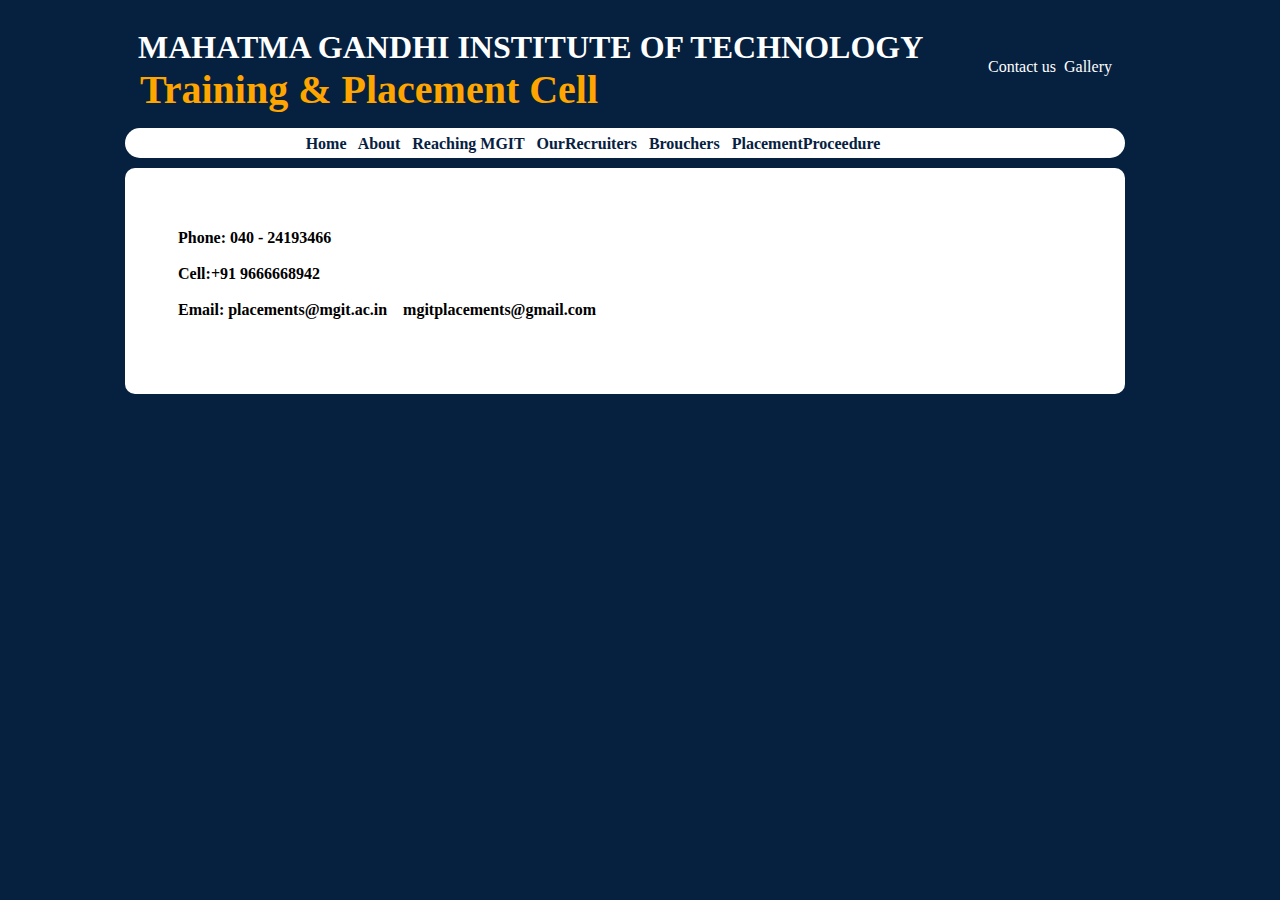
<file: contact.html>
<html>
<head>
	<link rel="stylesheet" type="text/css" href="website.css"></link>
	<link rel="stylesheet" type="text/css" href="website1.css"></link>
</head>
<body>
<center>
	<div class="page">
	<div class="header">
        <h1>MAHATMA GANDHI INSTITUTE OF TECHNOLOGY</h1><br>
	<h3>Training & Placement Cell</h3>

		<div class=sublinks>
			
			<a href="contact.html">Contact  us</a>&nbsp
			<a href="gallery.html">Gallery</a>
			 <br>
			
		</div>
	</div>
	<div class="linkspart"><strong>
		<a href="index.html">Home  </a>&nbsp

		<a href="reachingmgit.html">About  </a>&nbsp
		<a href="map.html">Reaching MGIT </a>&nbsp
		<a href="ourrecruiters.html">OurRecruiters  </a>&nbsp
		<a href="brouchers.html">Brouchers  </a>&nbsp
		<a href="placementproceedure.html">PlacementProceedure</a>&nbsp</strong>
	</div>

	
		
	</div>
<div class="bodypart1">
	<table width="900px"  align="center">
				  <tr>
				  <td valign="top">
				<br><strong>Phone: 040 - 24193466</strong> 
				<br><br><strong>Cell:+91 9666668942 <br><br> <strong>Email:</strong> placements@mgit.ac.in &nbsp;&nbsp;&nbsp;mgitplacements@gmail.com <br><br>
				<br><br><br>

</td>

				
							
			</table>

                     </td></tr></table>
</div>
</body>
</html>
</file>
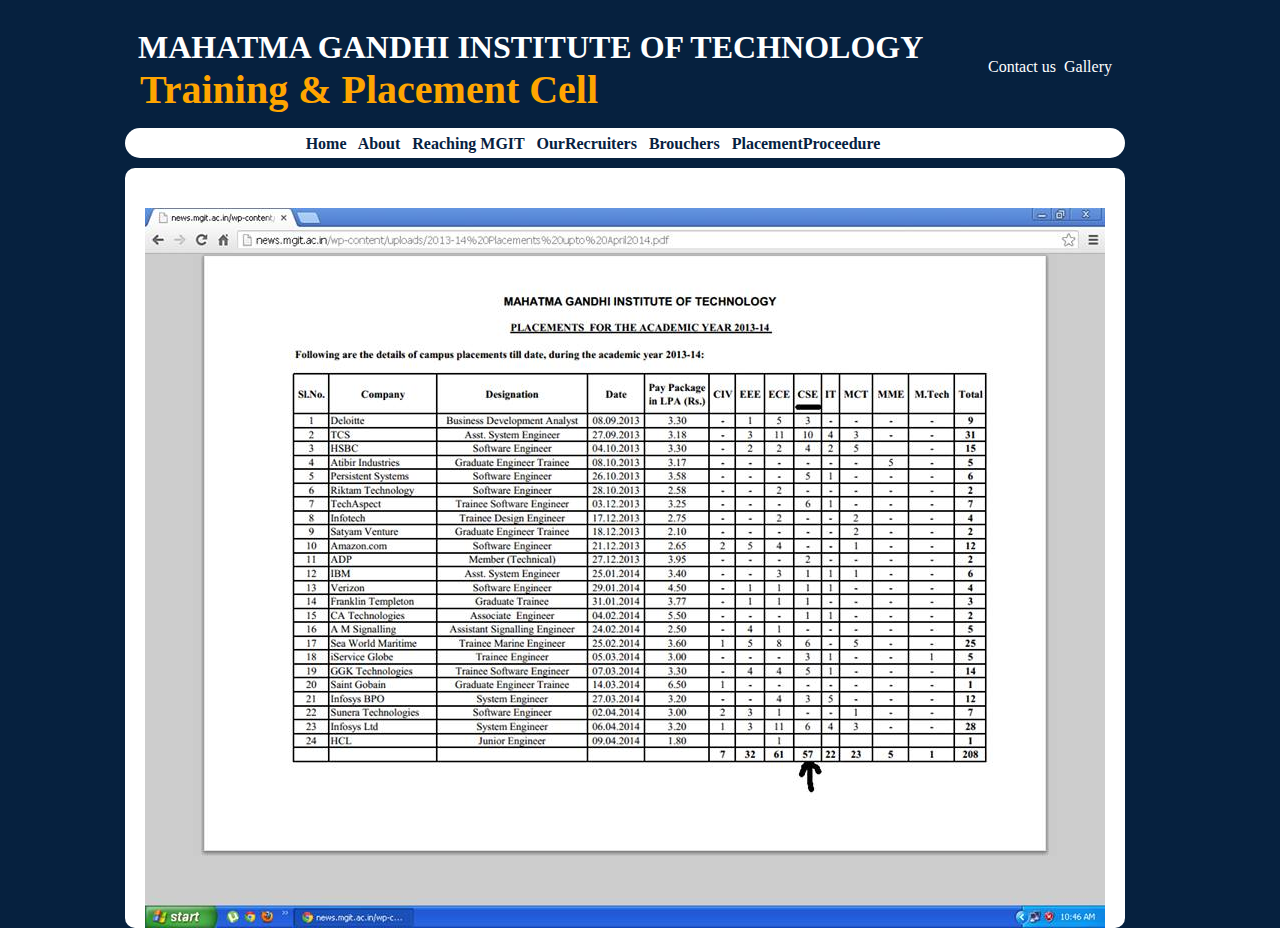
<file: gallery.html>
<!--<html>
<head>

	<link rel="stylesheet" type="text/css" href="website.css"></link>
</head>
<body>
<iframe src="header1.html" seamless></iframe>
</body>
</html>
<html>-->
<head>
	<link rel="stylesheet" type="text/css" href="website.css"></link>
	<link rel="stylesheet" type="text/css" href="website1.css"></link>
</head>
<body>
<center>
	<div class="page">
	<div class="header">
        <h1>MAHATMA GANDHI INSTITUTE OF TECHNOLOGY</h1><br>
	<h3>Training & Placement Cell</h3>

		<div class=sublinks>
			
			<a href="contact.html">Contact  us</a>&nbsp
			<a href="gallery.html">Gallery</a>
			 <br>
			
		</div>
	</div>
	<div class="linkspart"><strong>
		<a href="index.html">Home  </a>&nbsp

		<a href="reachingmgit.html">About  </a>&nbsp
		<a href="map.html">Reaching MGIT </a>&nbsp
		<a href="ourrecruiters.html">OurRecruiters  </a>&nbsp
		<a href="brouchers.html">Brouchers  </a>&nbsp
		<a href="placementproceedure.html">PlacementProceedure</a>&nbsp</strong>
	</div>
	</div>
	<div class="bodypart1">
	<body>
	<img src="2013-2014.jpg"></img>
</body></div>
</file>
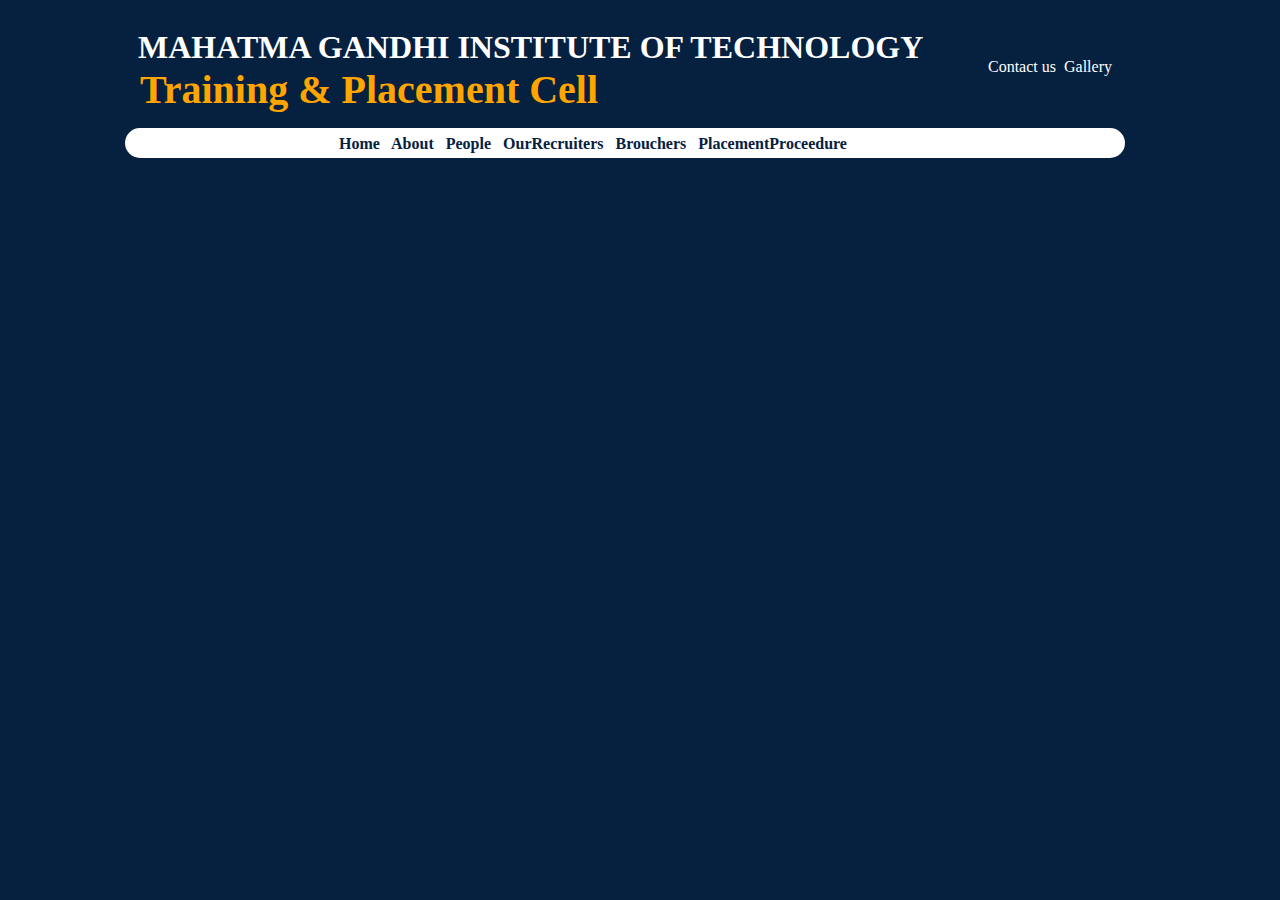
<file: header1.html>
<html>
<head>
	
	<link rel="stylesheet" type="text/css" href="website.css"></link>
</head>
<body>
<center>
	<div class="page">
	<div class="header">
        <h1>MAHATMA GANDHI INSTITUTE OF TECHNOLOGY</h1><br>
	<h3>Training & Placement Cell</h3>

		<div class=sublinks>
			
			<a href="contact.html">Contact  us</a>&nbsp
			<a href="gallery.html">Gallery</a>
			 <br>
			
		</div>
	</div>
	<div class="linkspart"><strong>
		<a href="website.html">Home  </a>&nbsp

		<a href="reachingmgit.html">About  </a>&nbsp
		<a href="people.html">People  </a>&nbsp
		<a href="ourrecruiters.html">OurRecruiters  </a>&nbsp
		<a href="brouchers.html">Brouchers  </a>&nbsp
		<a href="placementproceedure.html">PlacementProceedure</a>&nbsp</strong>
	</div>

	
		
	</div>
</body>
</html>
</file>
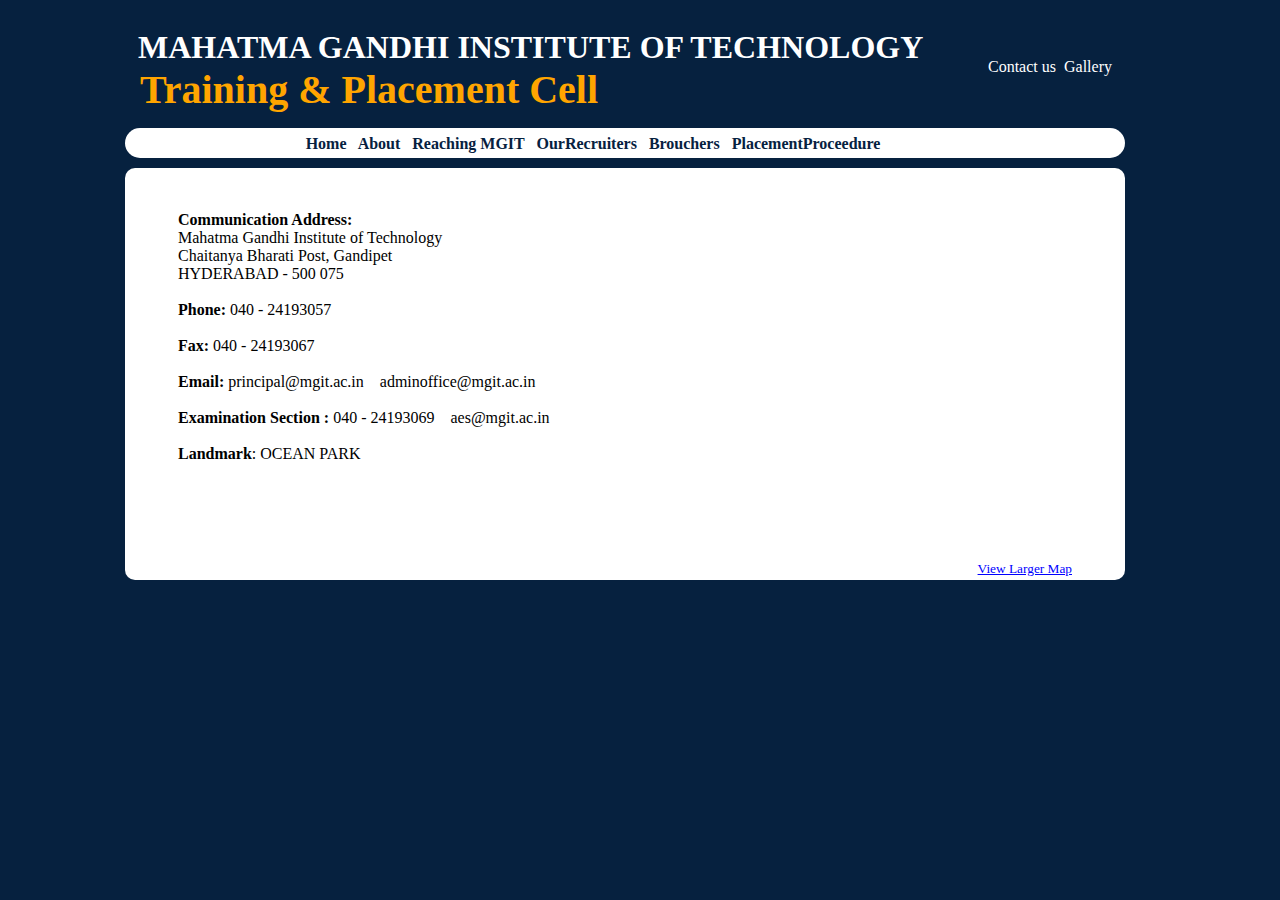
<file: map.html>
<html>
<head>
	<link rel="stylesheet" type="text/css" href="website.css"></link>
	<link rel="stylesheet" type="text/css" href="website1.css"></link>
</head>
<body>
<center>
	<div class="page">
	<div class="header">
        <h1>MAHATMA GANDHI INSTITUTE OF TECHNOLOGY</h1><br>
	<h3>Training & Placement Cell</h3>

		<div class=sublinks>
			
			<a href="contact.html">Contact  us</a>&nbsp
			<a href="gallery.html">Gallery</a>
			 <br>
			
		</div>
	</div>
	<div class="linkspart"><strong>
		<a href="index.html">Home  </a>&nbsp

		<a href="reachingmgit.html">About  </a>&nbsp
		<a href="map.html">Reaching MGIT </a>&nbsp
		<a href="ourrecruiters.html">OurRecruiters  </a>&nbsp
		<a href="brouchers.html">Brouchers  </a>&nbsp
		<a href="placementproceedure.html">PlacementProceedure</a>&nbsp</strong>
	</div>

	
		
	</div>
<div class="bodypart1">
		<table width="900px"  align="center">
		<tr>
			 <td valign="top">
				<strong>Communication Address: </strong><br>Mahatma Gandhi Institute of Technology<br>Chaitanya Bharati Post, Gandipet<br>HYDERABAD - 500 075<br><strong><br>Phone:</strong> 040 - 24193057 
				<br><br><strong>Fax:</strong> 040 - 24193067 <br><br> <strong>Email:</strong> principal@mgit.ac.in &nbsp;&nbsp;&nbsp;adminoffice@mgit.ac.in <br><br> <strong>Examination Section :</strong> 040 - 24193069 &nbsp;&nbsp; aes@mgit.ac.in  <br><br> <strong>Landmark</strong>: OCEAN PARK 
				<br><br><br>
</td>
			
				<td align="right">
				<iframe width="425" height="350" frameborder="0" scrolling="no" marginheight="0" marginwidth="0" src="http://maps.google.co.in/maps?f=q&amp;source=s_q&amp;hl=en&amp;geocode=&amp;q=mgit&amp;sll=17.390552,78.398207&amp;sspn=0.001789,0.00327&amp;vpsrc=6&amp;ie=UTF8&amp;hq=mgit&amp;t=h&amp;ll=17.390363,78.320594&amp;spn=0.003578,0.006539&amp;output=embed"></iframe><br /><small><a href="http://maps.google.co.in/maps?f=q&amp;source=embed&amp;hl=en&amp;geocode=&amp;q=mgit&amp;sll=17.390552,78.398207&amp;sspn=0.001789,0.00327&amp;vpsrc=6&amp;ie=UTF8&amp;hq=mgit&amp;t=h&amp;ll=17.390363,78.320594&amp;spn=0.003578,0.006539" style="color:#0000FF;text-align:left">
                        View Larger Map</a></small>
				</td></tr></table>			
	

</div>
</body>
</html>
</file>
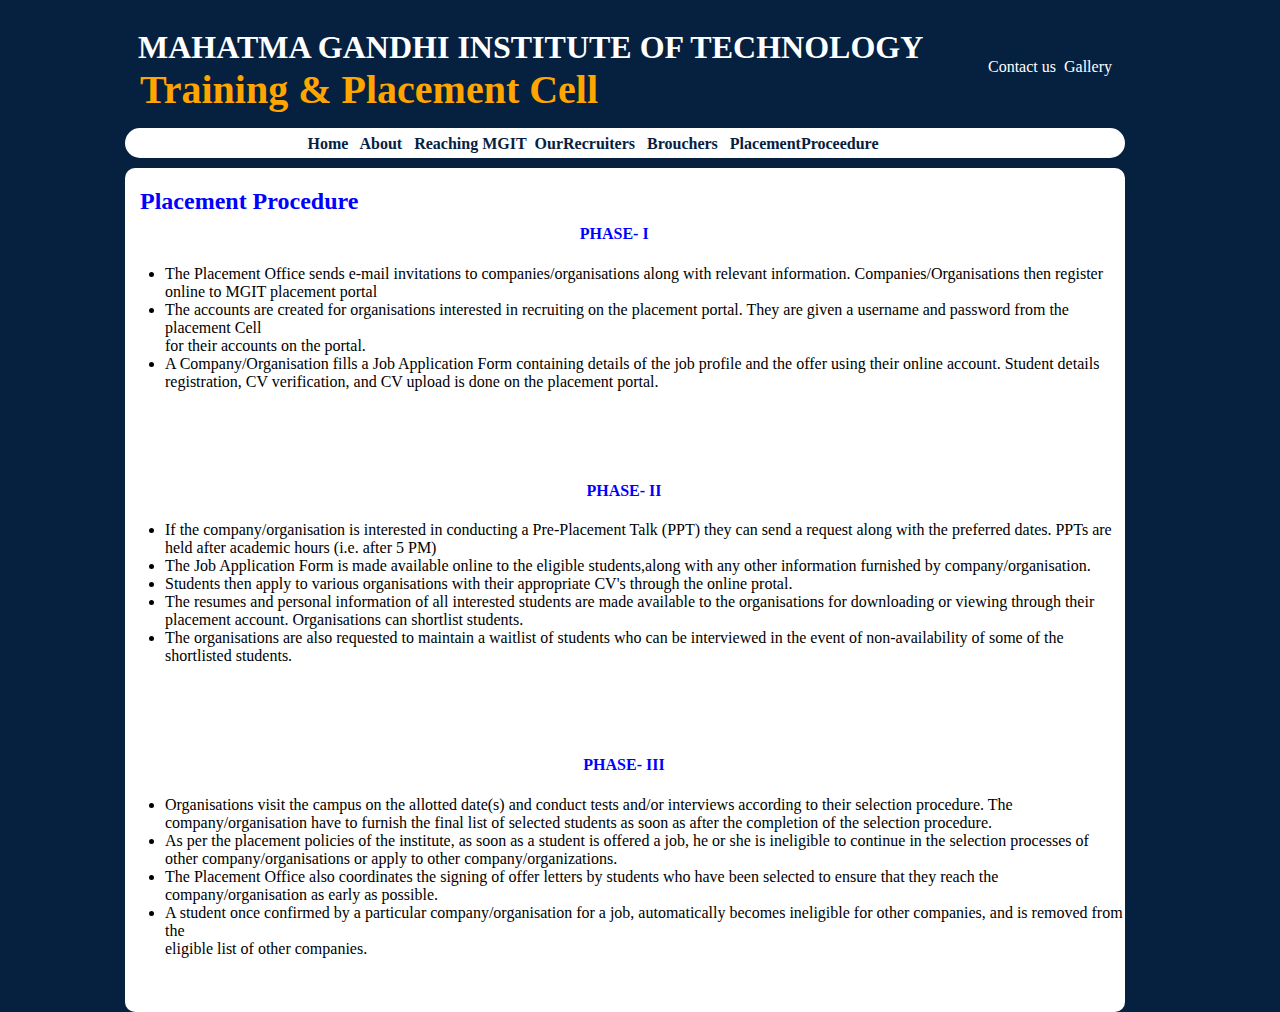
<file: placementproceedure.html>
<html>
<head>
	<link rel="stylesheet" type="text/css" href="website.css"></link>
	<link rel="stylesheet" type="text/css" href="website1.css"></link>
</head>
<body>
<center>
	<div class="page">
	<div class="header">
        <h1>MAHATMA GANDHI INSTITUTE OF TECHNOLOGY</h1><br>
	<h3>Training & Placement Cell</h3>

		<div class=sublinks>
			
			<a href="contact.html">Contact  us</a>&nbsp
			<a href="gallery.html">Gallery</a>
			 <br>
			
		</div>
	</div>
	<div class="linkspart"><strong>
		<a href="index.html">Home  </a>&nbsp

		<a href="reachingmgit.html">About  </a>&nbsp
		<a href="map.html">Reaching MGIT</a>&nbsp
		<a href="ourrecruiters.html">OurRecruiters  </a>&nbsp
		<a href="brouchers.html">Brouchers  </a>&nbsp
		<a href="placementproceedure.html">PlacementProceedure</a>&nbsp</strong>
	</div>

<div class="bodypart1">
<h2 style="color:blue;float:left;position:relative;left:15px">Placement Procedure</h2><br><br>

<h4 style="color:blue;float:center;position:relative;left:-120px">PHASE- I</h4>
<div align="left">
<ul><li>The Placement Office sends e-mail invitations to companies/organisations along with relevant information.
	Companies/Organisations then register online to MGIT placement portal</li>
<li>The accounts are created for organisations interested in recruiting on the placement portal.
    They are given a username and password from the placement Cell <br>for their accounts on the portal.</li>
<li>A Company/Organisation fills a Job Application Form containing details of the job profile and the offer using their online account.
    Student details registration, CV verification, and CV upload is done on the placement portal.</li>
</ul>
</div>
<br><br><br>
<h4 style="color:blue;float:center;position:relative;left:-1px">PHASE- II</h4>
<div align="left">
<ul><li>
If the company/organisation is interested in conducting a Pre-Placement Talk (PPT) they can send a request along with the preferred dates.
PPTs are held after academic hours (i.e. after 5 PM)</li>
<li>The Job Application Form is made available online to the eligible students,along with any other information furnished by company/organisation.</li>
<li>Students then apply to various organisations with their appropriate CV's through the online protal.</li>
<li>The resumes and personal information of all interested students are made available to the organisations for downloading or viewing through their placement account.
Organisations can shortlist students.</li>
<li>The organisations are also requested to maintain a waitlist of students who can be interviewed in the event of non-availability of some of the shortlisted students.
</li></ul>
</div>
<br><br><br>
<h4 style="color:blue;float:center;position:relative;left:-1px">PHASE- III</h4>
<div align="left">
<ul><li>Organisations visit the campus on the allotted date(s) and conduct tests and/or interviews according to their selection procedure.
The company/organisation have to furnish the final list of selected students as soon as after the completion of the selection procedure.</li>
<li>As per the placement policies of the institute, as soon as a student is offered a job, he or she is ineligible to continue
in the selection processes of other company/organisations or apply to other company/organizations.</li>
<li>The Placement Office also coordinates the signing of offer letters by students who have been selected to ensure that they reach the company/organisation as early as possible.</li>
<li>A student once confirmed by a particular company/organisation for a job, automatically becomes ineligible for other companies, and is removed from the<br> eligible list of other companies.</li></h4><br><br><br></div>
</div>
</body>
</html>
</file>
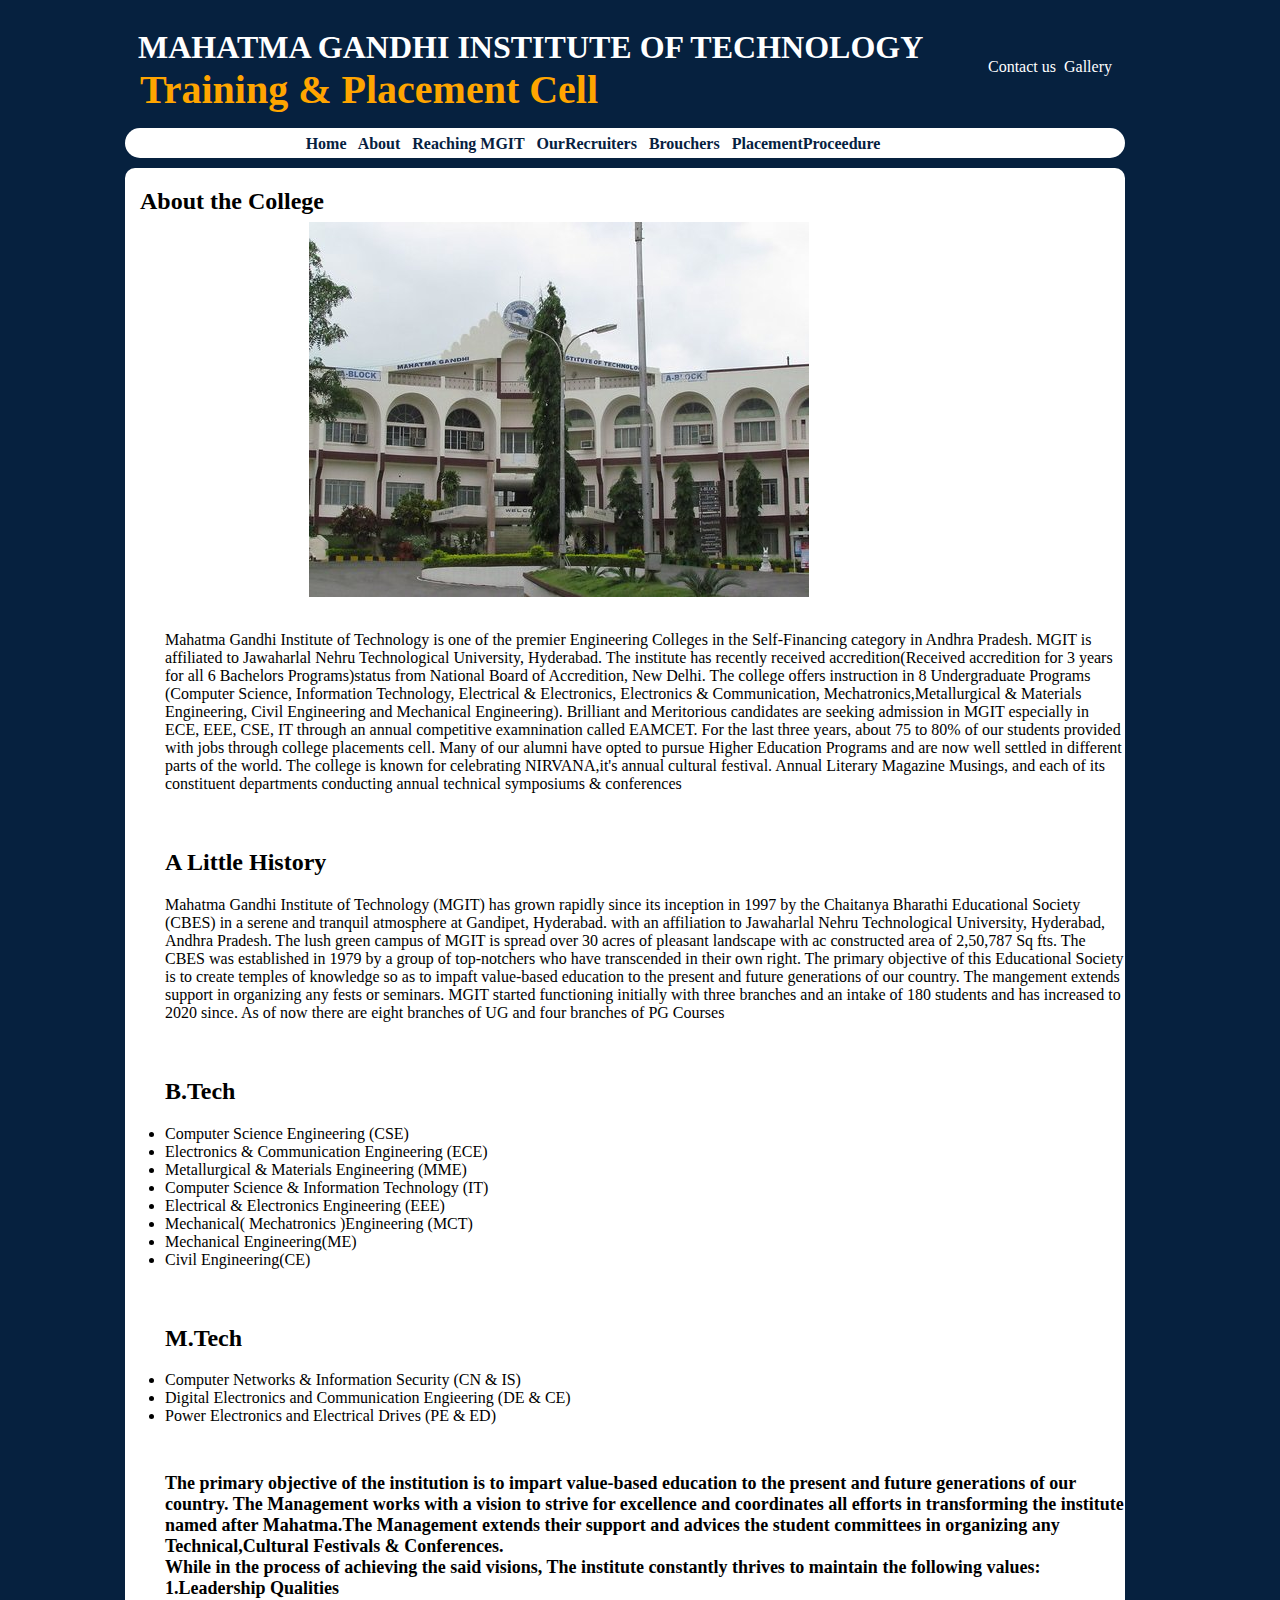
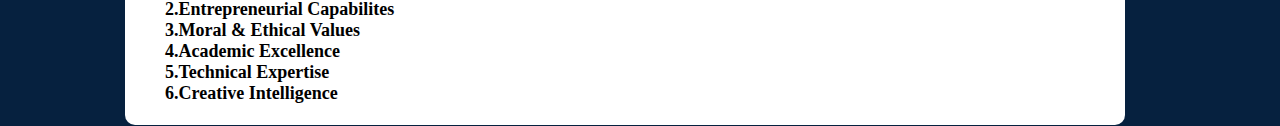
<file: reachingmgit.html>
<html>
<head>
	<link rel="stylesheet" type="text/css" href="website.css"></link>
	<link rel="stylesheet" type="text/css" href="website1.css"></link>
	
</head>
<body>
<center>
	<div class="page">
	<div class="header">
        <h1>MAHATMA GANDHI INSTITUTE OF TECHNOLOGY</h1><br>
	<h3>Training & Placement Cell</h3>

		<div class=sublinks>
			
			<a href="contact.html">Contact  us</a>&nbsp
			<a href="gallery.html">Gallery</a>
			 <br>
			
		</div>
	</div>
	<div class="linkspart"><strong>
		<a href="index.html">Home  </a>&nbsp

		<a href="reachingmgit.html">About  </a>&nbsp
		<a href="map.html">Reaching MGIT </a>&nbsp
		<a href="ourrecruiters.html">OurRecruiters  </a>&nbsp
		<a href="brouchers.html">Brouchers  </a>&nbsp
		<a href="placementproceedure.html">PlacementProceedure</a>&nbsp</strong>
	</div>

	<div class="bodypart1" align="left">
<h2 style="float:left;position:relative;left:15px">About the College</h2><br><br><br>
<img src="mgit.jpg"align="middle"><br><br>
<ul>Mahatma Gandhi Institute of Technology is one of the premier Engineering Colleges in the Self-Financing category in Andhra Pradesh.
MGIT is affiliated to Jawaharlal Nehru Technological University, Hyderabad.
The institute has recently received accredition(Received accredition for 3 years for all 6 Bachelors Programs)status from National Board of Accredition, New Delhi.
The college offers instruction in 8 Undergraduate Programs (Computer Science, Information Technology, Electrical & Electronics, Electronics & Communication,
Mechatronics,Metallurgical & Materials Engineering, Civil Engineering and Mechanical Engineering). Brilliant and Meritorious candidates are seeking admission in MGIT
especially in ECE, EEE, CSE, IT through an annual competitive examnination called EAMCET.
For the last three years, about 75 to 80% of our students provided with jobs through college placements cell.
Many of our alumni have opted to pursue Higher Education Programs and are now well settled in different parts of the world.
The college is known for celebrating NIRVANA,it's annual cultural festival. Annual Literary Magazine Musings,
and each of its constituent departments conducting annual technical symposiums & conferences</li><br><br><br>

<h2>A Little History</h2>
Mahatma Gandhi Institute of Technology (MGIT) has grown rapidly since its inception in 1997 by the Chaitanya Bharathi Educational Society (CBES) in a serene and 
tranquil atmosphere at Gandipet, Hyderabad. with an affiliation to Jawaharlal Nehru Technological University, Hyderabad, Andhra Pradesh. The lush green campus of MGIT 
is spread over 30 acres of pleasant landscape with ac constructed area of 2,50,787 Sq fts.
The CBES was established in 1979 by a group of top-notchers who have transcended in their own right. The primary objective of this Educational Society is to create 
temples of knowledge so as to impaft value-based education to the present and future generations of our country. The mangement extends support in organizing any fests
or seminars.

MGIT started functioning initially with three branches and an intake of 180 students and has increased to 2020 since. As of now there are eight branches of UG and 
four branches of PG Courses</h5><br><br><br>


<h2>B.Tech </h2>

<li>Computer Science Engineering (CSE)</li>
<li>Electronics & Communication Engineering (ECE)</li>
<li>Metallurgical & Materials Engineering (MME)</li>
<li>Computer Science & Information Technology (IT)</li>
<li>Electrical & Electronics Engineering (EEE)</li>
<li>Mechanical( Mechatronics )Engineering (MCT)</li>
<li>Mechanical Engineering(ME) </li>
<li>Civil Engineering(CE)</li>
</h4>
<br><br>
<h2>M.Tech</h2> 
<li>Computer Networks & Information Security (CN & IS)</li> 
<li>Digital Electronics and Communication Engieering (DE & CE)</li>
<li>Power Electronics and Electrical Drives (PE & ED)</li></h4><br>
<h5 style="font-size:18">The primary objective of the institution is to impart value-based education to the present and future generations of our country. The Management works with a vision
to strive for excellence and coordinates all efforts in transforming the institute named after Mahatma.The Management extends their support and advices the student
committees in organizing any Technical,Cultural Festivals & Conferences.<br>

While in the process of achieving the said visions, The institute constantly thrives to maintain the following values:<br>

1.Leadership Qualities<br>
2.Entrepreneurial Capabilites<br>
3.Moral & Ethical Values<br>
4.Academic Excellence<br>
5.Technical Expertise<br>
6.Creative Intelligence<br><br>
</h5>
</div>
</body>
</html>
</file>
<file: website.css>
body
{
	background-color:rgb(6,33,63);
}
.page
{
	width:1000px;
	height:auto;
}
.header
{
	width:1000px;
	height:100px;
}
.header h1
{
	color:white;
	float:left;
	position:relative;
	left:-2px;
}
.header h3
{
	color:orange;
	
	position:absolute;
	font-size:30pt;
}
.header .sublinks
{
	width:400px;
	height:90px;
	float:right;
	position:relative;
	top:-50px;
	left:110px;
}
.header .sublinks a
{
	color:white;
	text-decoration:none;
	position:relative;
	top:20px;
}
.header .sublinks h4
{
	color:white;
	float:left;
	position:relative;
	top:15px;
	left:50px;
}
.header .sublinks input
{
	position:relative;
	top:30px;
	left:-20px;
	border-radius:40px;
}

.linkspart
{
	width:100%;
	height:30px;
	background-color:white;
	border-radius:20px;
	position:relative;
	top:20px;
	left:-15px;
	
}

.linkspart a
{
	color:rgb(6,33,63);
	text-decoration:none;
	position:relative;
	right:-170px;
	top:7px;
}

	
.linkspart a:hover
{
	color:white;
	background-color:rgb(6,33,63);	
	border-radius:5px;
}

.bodypart
{
	width:1000px;
	height:650px;
	background-color:white;
	border-radius:10px;
	position:relative;
	top:30px;
	left:-15px;
}

.bodypart .linkspart
{
	width:280px;
	background-color:rgb(6,33,63);
	height:600px;
	border-radius:10px;
	position:absolute;
	left:710px;
	top:20px;
}

.bodypart .linkspart h2
{
	color:white;
	position:relative;
	top:2px;
}

.bodypart .linkspart .links
{
	width:270px;
	height:520px;	
	background-color:white;
	border-radius:10px;
	position:relative;
}

.bodypart .linkspart .links .linkbox
{
	width:270px;
	height:130px;
	position:relative;
}

.bodypart .linkspart .links .linkbox img
{
	
	width:110px;
	height:110px;
	position:relative;
	left:-105px;
	
}
.bodypart .newspart
{
	width:280px;
	background-color:rgb(6,33,63);
	height:600px;
	border-radius:10px;
	position:absolute;
	left:10px;
	top:20px;
}

.bodypart .newspart h2
{
	color:white;
	position:relative;
	top:10px;
}

.bodypart .newspart .news
{
	width:270px;
	height:520px;	
	background-color:white;
	border-radius:10px;
}

.bodypart .newspart .news h2
{ 
	color:blue;
	text-align:justify;
	padding-left:5px;
	padding-right:5px;
}
.bodypart .newspart .news h4
{ 

	text-align:justify;
	padding-left:5px;
	padding-right:5px;
}
.imagebox
{
	width:1000px;
	height:300px;
	background-color:white;
	border-radius:10px;
	position:relative;
	left:-15px;
	top:25px;
}
	
.imagebox .image
{
	width:950px;
	height:280px;
	background-image:url('firstpic.jpg');
	border-style:Double;
	border-width:2px;
	position:relative;
	top:10px;
	left:4px;
	background-repeat:no-repeat;
}
	
.imagebox .image:hover
{
	background-image:url('secpic.jpg');
	background-repeat:no-repeat;
}

.bodypart .contentpart
{
	width:390px;
	background-color:rgb(6,33,63);
	height:600px;
	border-radius:10px;
	position:absolute;
	left:310px;
	top:20px;
}
.bodypart .contentpart h2
{
	color:white;
	padding-top:10px;
}

.bodypart .contentpart .content
{
	width:380px;
	height:522px;	
	background-color:white;
	border-radius:10px;
	position:relative;
	top:-10px;
}

.bodypart.contentpart.content p
{
	text-align:justify;
	padding-left:10px;
	padding-right:10px;
}



.awards
{
	width:1000px;
	height:115px;
	background-color:orange;
	border-radius:10px;
	position:relative;
	left:-15px;
	top:60;
}
.footer
{
	margin-top:30px;
	margin-bottom:30px;
	color:white;
	font-size:120%;
}
iframe[seamless] {
    border: none;
}
</file>
<file: website1.css>
.bodypart1
{
	width:1000px;
	height:auto;
	background-color:white;
	border-radius:10px;
	position:relative;
	top:30px;
	left:-15px;
}
</file>
